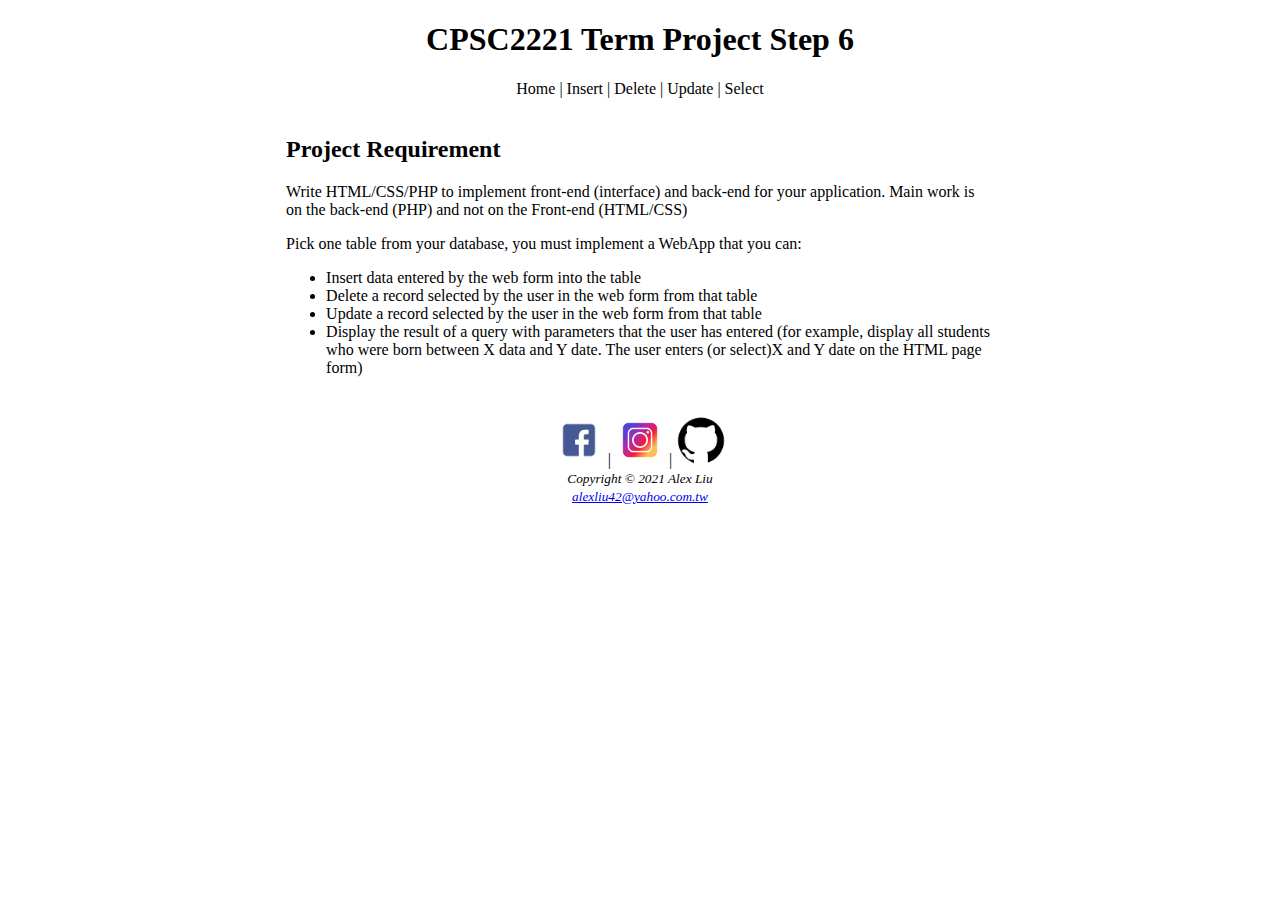
<file: index.html>
<!DOCTYPE html>
<html lang="en">
    <head>
        <meta charset="UTF-8">
        <title>Home | CPSC2221 Term Project</title>
        <link rel="stylesheet" href="css/general.css">
        <meta name="viewport" content="width=device-width, initial-scale=1.0">
    </head>
    <body>
        <header>
            <h1>CPSC2221 Term Project Step 6</h1>
        </header>
        <nav>
            <a href="#" title="Home">Home</a> |
            <a href="insert.html" title="Insert">Insert</a> |
            <a href="delete.html" title="Delete">Delete</a> |
            <a href="update.html" title="Update">Update</a> |
            <a href="select.html" title="Select">Select</a> 
        </nav>
        <main>
                <h2>Project Requirement</h2>    
                    <p>Write HTML/CSS/PHP to implement front-end (interface) and back-end for your application. Main work is on the back-end (PHP) and not on the Front-end (HTML/CSS)</p>
                    <p>Pick one table from your database, you must implement a WebApp that you can: 
                        <ul>
                            <li>Insert data entered by the web form into the table</li>
                            <li>Delete a record selected by the user in the web form from that table</li>
                            <li>Update a record selected by the user in the web form from that table</li>
                            <li>Display the result of a query with parameters that the user has entered (for example, display all students who were born between X data and Y date. The user enters (or select)X and Y date on the HTML page form)</li>
                        </ul>
                    </p>
        </main>
        
        <footer>
            <nav>
                <a href="https://www.facebook.com/alex.liu.9256" title="Find me on Facebook"><img src="src/facebook.png" alt="Facebook" width="50" height="50"></a> |
                <a href="https://www.instagram.com/lcldawg/" title="Find me on Instagram"><img src="src/instagram.jpg" alt="Instagram" width="50" height="50"></a> |
                <a href="https://github.com/alexliu42" title="Find me on GitHub"><img src="src/github.png" alt="GitHub" width="50" height="50"></a> 
            </nav>
            <small><i>
                Copyright &copy; 2021 Alex Liu<br>
                <a href="mailto:alexliu42@yahoo.com.tw">alexliu42@yahoo.com.tw</a>
            </i></small>
        </footer>
    </body>
</html>
</file>
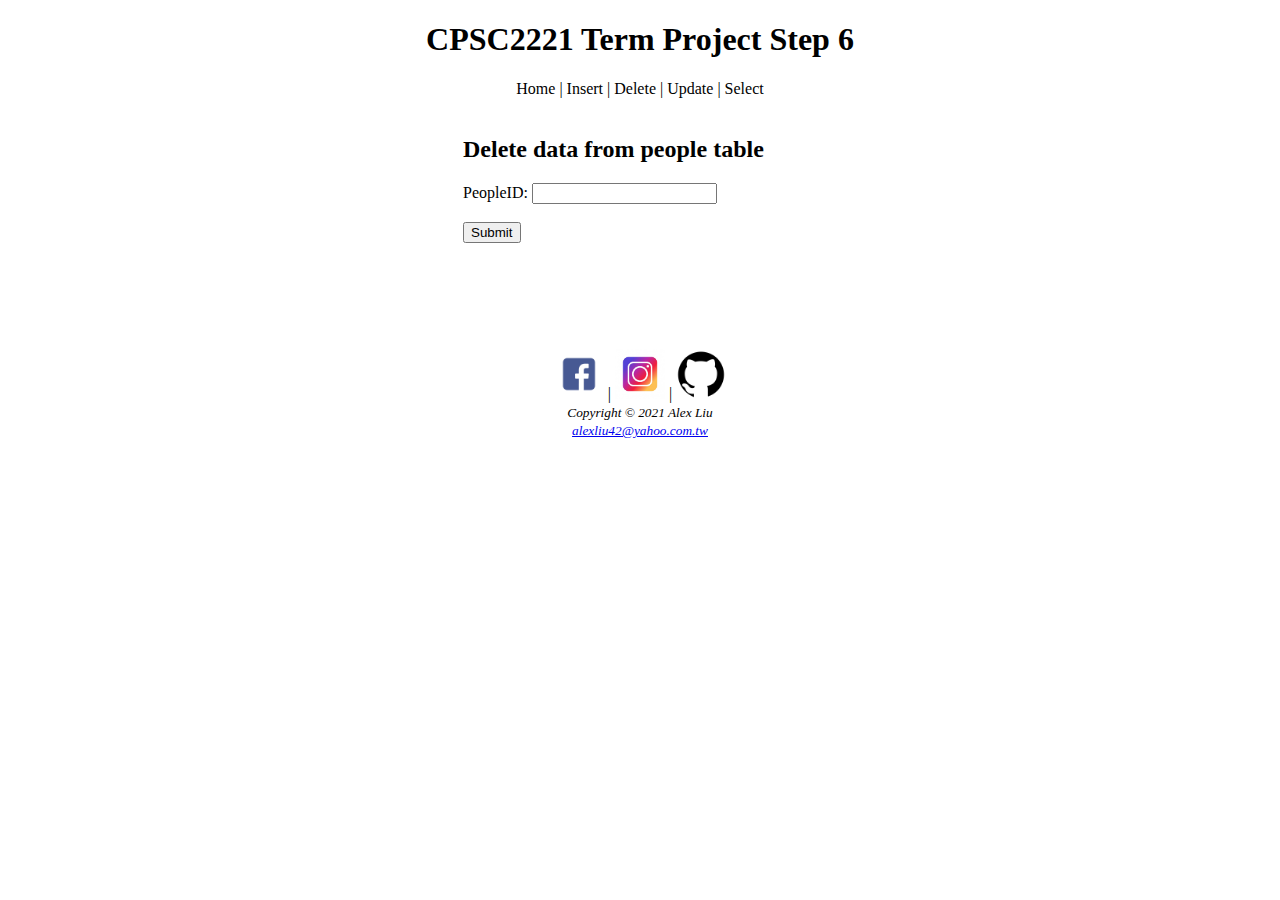
<file: delete.html>
<!DOCTYPE html>
<html lang="en">
    <head>
        <meta charset="UTF-8">
        <title>Delete | CPSC2221 Term Project</title>
        <link rel="stylesheet" href="css/general.css">
        <meta name="viewport" content="width=device-width, initial-scale=1.0">
    </head>
    <body>
        <header>
            <h1>CPSC2221 Term Project Step 6</h1>
        </header>
        <nav>
            <a href="Index.html" title="Home">Home</a> |
            <a href="insert.html" title="Insert">Insert</a> |
            <a href="#" title="Delete">Delete</a> |
            <a href="update.html" title="Update">Update</a> |
            <a href="select.html" title="Select">Select</a> 
        </nav>
        <main>
            <div class="maindiv">
                <h2>Delete data from people table</h2>    
                    <form action = "php/delete.php" method="post">
                        <label>PeopleID: </label>
                        <input type="text" name="PeopleID"><br><br>
                        <input type="submit" name="submit" value="Submit">
                    </form>        
            </div>
        </main>
        
        <footer>
            <nav>
                <a href="https://www.facebook.com/alex.liu.9256" title="Find me on Facebook"><img src="src/facebook.png" alt="Facebook" width="50" height="50"></a> |
                <a href="https://www.instagram.com/lcldawg/" title="Find me on Instagram"><img src="src/instagram.jpg" alt="Instagram" width="50" height="50"></a> |
                <a href="https://github.com/alexliu42" title="Find me on GitHub"><img src="src/github.png" alt="GitHub" width="50" height="50"></a> 
            </nav>
            <small><i>
                Copyright &copy; 2021 Alex Liu<br>
                <a href="mailto:alexliu42@yahoo.com.tw">alexliu42@yahoo.com.tw</a>
            </i></small>
        </footer>
    </body>
</html>
</file>
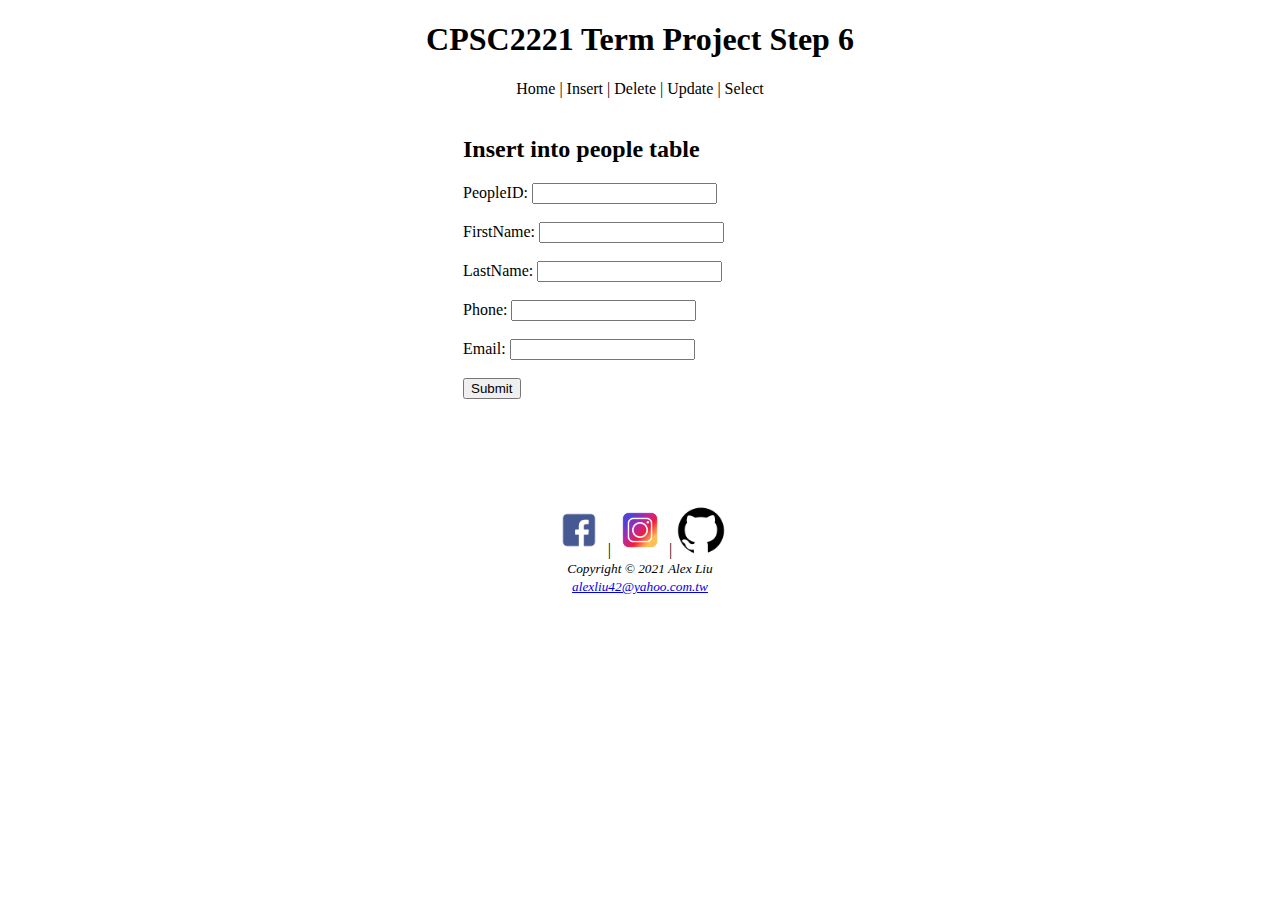
<file: insert.html>
<!DOCTYPE html>
<html lang="en">
    <head>
        <meta charset="UTF-8">
        <title>Insert | CPSC2221 Term Project</title>
        <link rel="stylesheet" href="css/general.css">
        <meta name="viewport" content="width=device-width, initial-scale=1.0">
    </head>
    <body>
        <header>
            <h1>CPSC2221 Term Project Step 6</h1>
        </header>
        <nav>
            <a href="Index.html" title="Home">Home</a> |
            <a href="#" title="Insert">Insert</a> |
            <a href="delete.html" title="Delete">Delete</a> |
            <a href="update.html" title="Update">Update</a> |
            <a href="select.html" title="Select">Select</a> 
        </nav>
        <main>
            <div class="maindiv">
                <h2>Insert into people table</h2>    
                    <form action = "php/insert.php" method="post">
                        <label>PeopleID: </label>
                        <input type="text" name="PeopleID"><br><br>
                        <label>FirstName: </label>
                        <input type="text" name="FName"><br><br>
                        <label>LastName: </label>
                        <input type="text" name="LName"><br><br>
                        <label>Phone: </label>
                        <input type="text" name="Phone"><br><br>
                        <label>Email: </label>
                        <input type="text" name="Email"><br><br>
                        <input type="submit" name="submit" value="Submit">
                    </form>        
            </div>
        </main>
        
        <footer>
            <nav>
                <a href="https://www.facebook.com/alex.liu.9256" title="Find me on Facebook"><img src="src/facebook.png" alt="Facebook" width="50" height="50"></a> |
                <a href="https://www.instagram.com/lcldawg/" title="Find me on Instagram"><img src="src/instagram.jpg" alt="Instagram" width="50" height="50"></a> |
                <a href="https://github.com/alexliu42" title="Find me on GitHub"><img src="src/github.png" alt="GitHub" width="50" height="50"></a> 
            </nav>
            <small><i>
                Copyright &copy; 2021 Alex Liu<br>
                <a href="mailto:alexliu42@yahoo.com.tw">alexliu42@yahoo.com.tw</a>
            </i></small>
        </footer>
    </body>
</html>
</file>
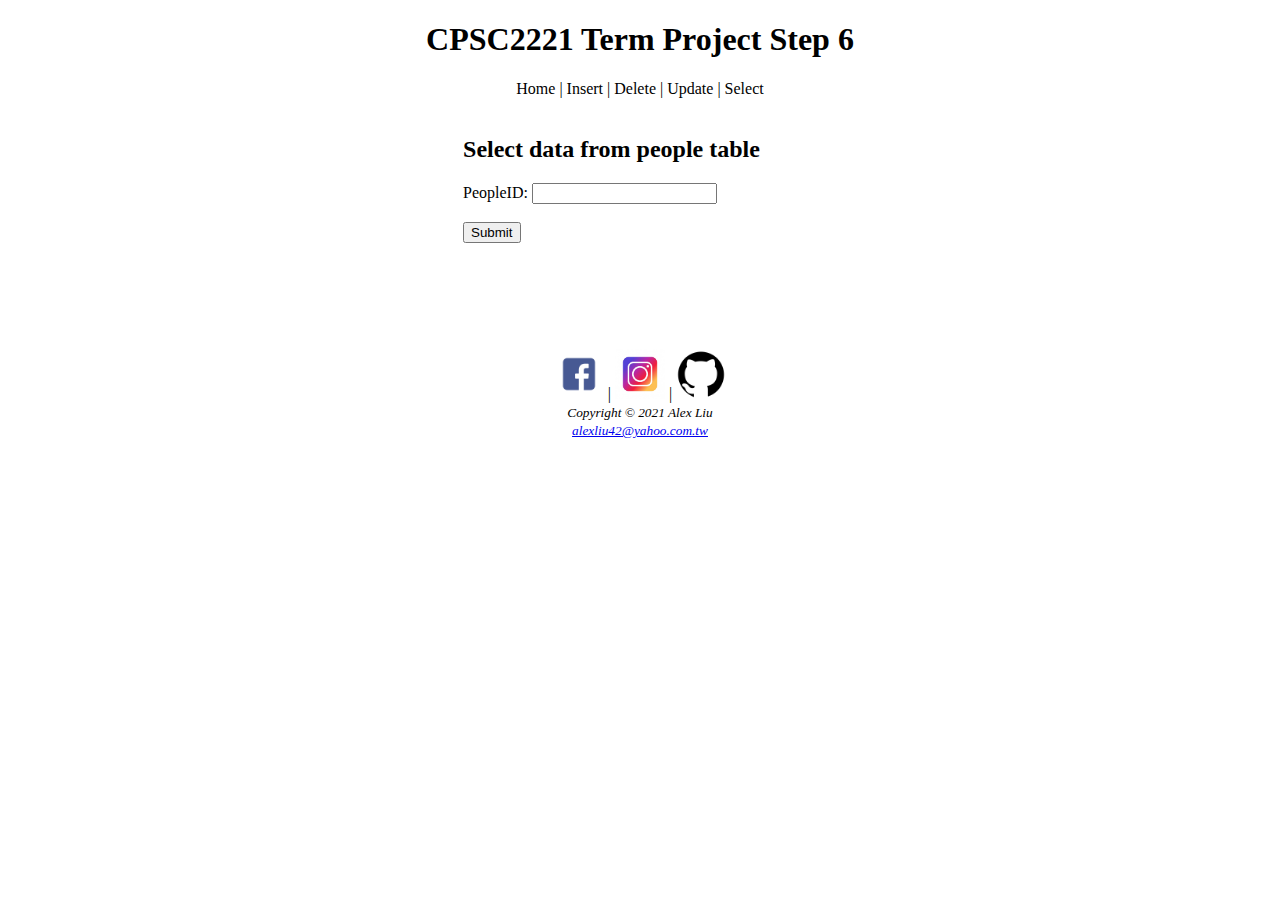
<file: select.html>
<!DOCTYPE html>
<html lang="en">
    <head>
        <meta charset="UTF-8">
        <title>Select | CPSC2221 Term Project</title>
        <link rel="stylesheet" href="css/general.css">
        <meta name="viewport" content="width=device-width, initial-scale=1.0">
    </head>
    <body>
        <header>
            <h1>CPSC2221 Term Project Step 6</h1>
        </header>
        <nav>
            <a href="Index.html" title="Home">Home</a> |
            <a href="insert.html" title="Insert">Insert</a> |
            <a href="delete.html" title="Delete">Delete</a> |
            <a href="update.html" title="Update">Update</a> |
            <a href="#" title="Select">Select</a> 
        </nav>
        <main>
            <div class="maindiv">
                <h2>Select data from people table</h2>    
                    <form action = "php/select.php" method="post">
                        <label>PeopleID: </label>
                        <input type="text" name="PeopleID"><br><br>
                        <input type="submit" name="submit" value="Submit">
                    </form>        
            </div>
        </main>
        
        <footer>
            <nav>
                <a href="https://www.facebook.com/alex.liu.9256" title="Find me on Facebook"><img src="src/facebook.png" alt="Facebook" width="50" height="50"></a> |
                <a href="https://www.instagram.com/lcldawg/" title="Find me on Instagram"><img src="src/instagram.jpg" alt="Instagram" width="50" height="50"></a> |
                <a href="https://github.com/alexliu42" title="Find me on GitHub"><img src="src/github.png" alt="GitHub" width="50" height="50"></a> 
            </nav>
            <small><i>
                Copyright &copy; 2021 Alex Liu<br>
                <a href="mailto:alexliu42@yahoo.com.tw">alexliu42@yahoo.com.tw</a>
            </i></small>
        </footer>
    </body>
</html>
</file>
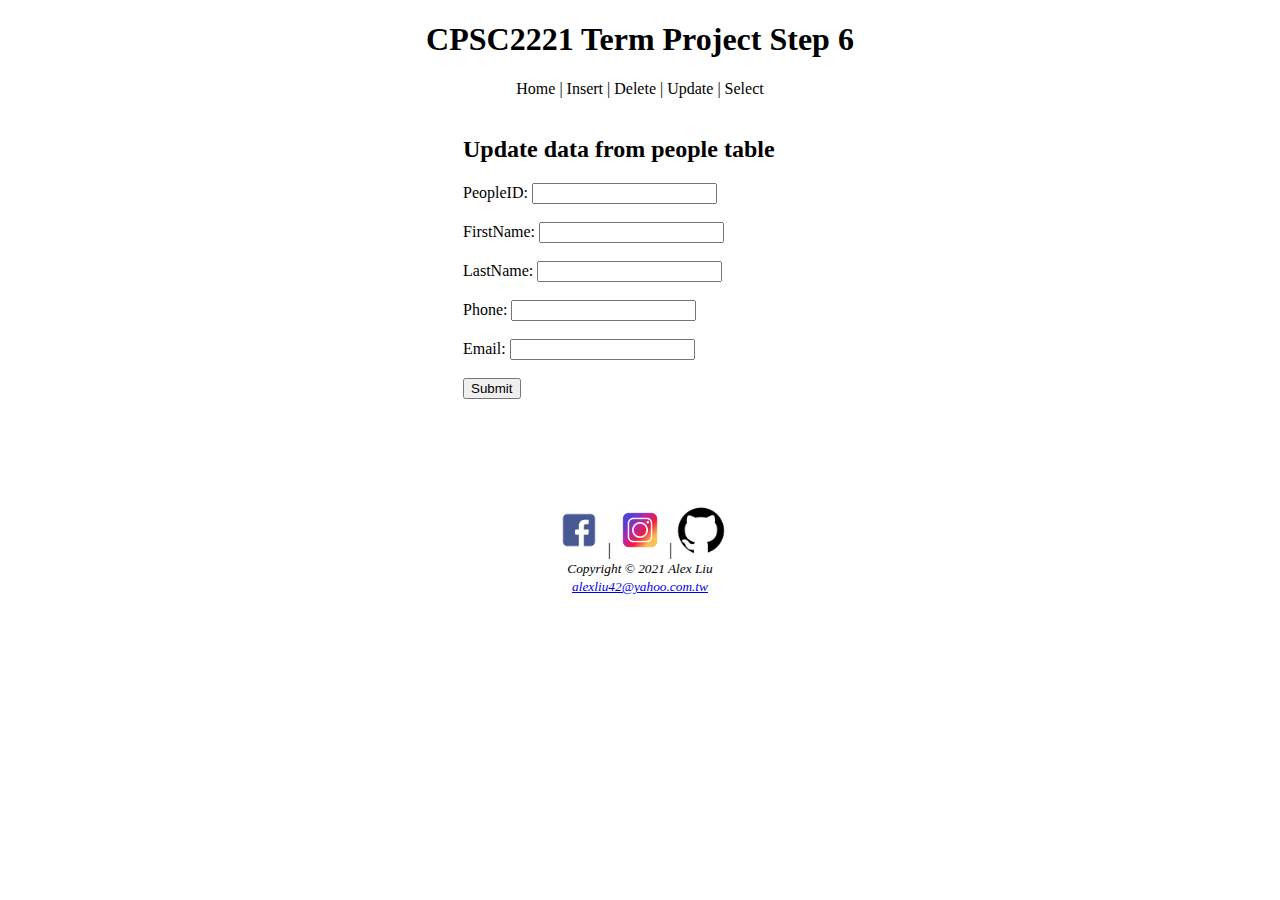
<file: update.html>
<!DOCTYPE html>
<html lang="en">
    <head>
        <meta charset="UTF-8">
        <title>Update | CPSC2221 Term Project</title>
        <link rel="stylesheet" href="css/general.css">
        <meta name="viewport" content="width=device-width, initial-scale=1.0">
    </head>
    <body>
        <header>
            <h1>CPSC2221 Term Project Step 6</h1>
        </header>
        <nav>
            <a href="Index.html" title="Home">Home</a> |
            <a href="insert.html" title="Insert">Insert</a> |
            <a href="delete.html" title="Delete">Delete</a> |
            <a href="#" title="Update">Update</a> |
            <a href="select.html" title="Select">Select</a> 
        </nav>
        <main>
            <div class="maindiv">
                <h2>Update data from people table</h2>    
                    <form action = "php/update.php" method="post">
                        <label>PeopleID: </label>
                        <input type="text" name="PeopleID"><br><br>
                        <label>FirstName: </label>
                        <input type="text" name="FName"><br><br>
                        <label>LastName: </label>
                        <input type="text" name="LName"><br><br>
                        <label>Phone: </label>
                        <input type="text" name="Phone"><br><br>
                        <label>Email: </label>
                        <input type="text" name="Email"><br><br>
                        <input type="submit" name="submit" value="Submit">
                    </form>        
            </div>
        </main>
        
        <footer>
            <nav>
                <a href="https://www.facebook.com/alex.liu.9256" title="Find me on Facebook"><img src="src/facebook.png" alt="Facebook" width="50" height="50"></a> |
                <a href="https://www.instagram.com/lcldawg/" title="Find me on Instagram"><img src="src/instagram.jpg" alt="Instagram" width="50" height="50"></a> |
                <a href="https://github.com/alexliu42" title="Find me on GitHub"><img src="src/github.png" alt="GitHub" width="50" height="50"></a> 
            </nav>
            <small><i>
                Copyright &copy; 2021 Alex Liu<br>
                <a href="mailto:alexliu42@yahoo.com.tw">alexliu42@yahoo.com.tw</a>
            </i></small>
        </footer>
    </body>
</html>
</file>
<file: css/general.css>
header {
    text-align: center;
}
nav{
    text-align: center;
    
}
nav a{
    text-decoration: none;
    color: black;
}

body > nav a:hover{
    background-color:#609BEB;
    border-radius: 5%;
}

body > nav a:active{
    background-color:#E5E5E5;
}

main{
    display:block;
    margin: 3% 22% 3% 22%;
    
}

footer{
    text-align: center;
}


.maindiv{
    margin-right: 25%;
    margin-left: 25%;
    margin-top: 5%;
    margin-bottom: 15%;
}

@media only screen and (max-width: 1024px){
    main{
        display:block;
        margin: 7% 15% 7% 15%;
        
    }
    button{
        float: none;
        margin-right: 0px;
    }

    
       
}


@media only screen and (max-width: 768px){
    h1 {width:  100%;}
    body > nav > a {display: block;}
    body > nav {padding: 10px 0px 5px 0px;}
    main{
        display:block;
        margin: 3% 15% 3% 15%;
        
    }
    h2 {width: 100%;}
    button{
        float: none;
        margin-right: 0px;
    }
    
    .maindiv{
        margin-right: 0%;
        margin-left: 0%;
        margin-top: 0%;
        margin-bottom: 0%;
    }
}
</file>
